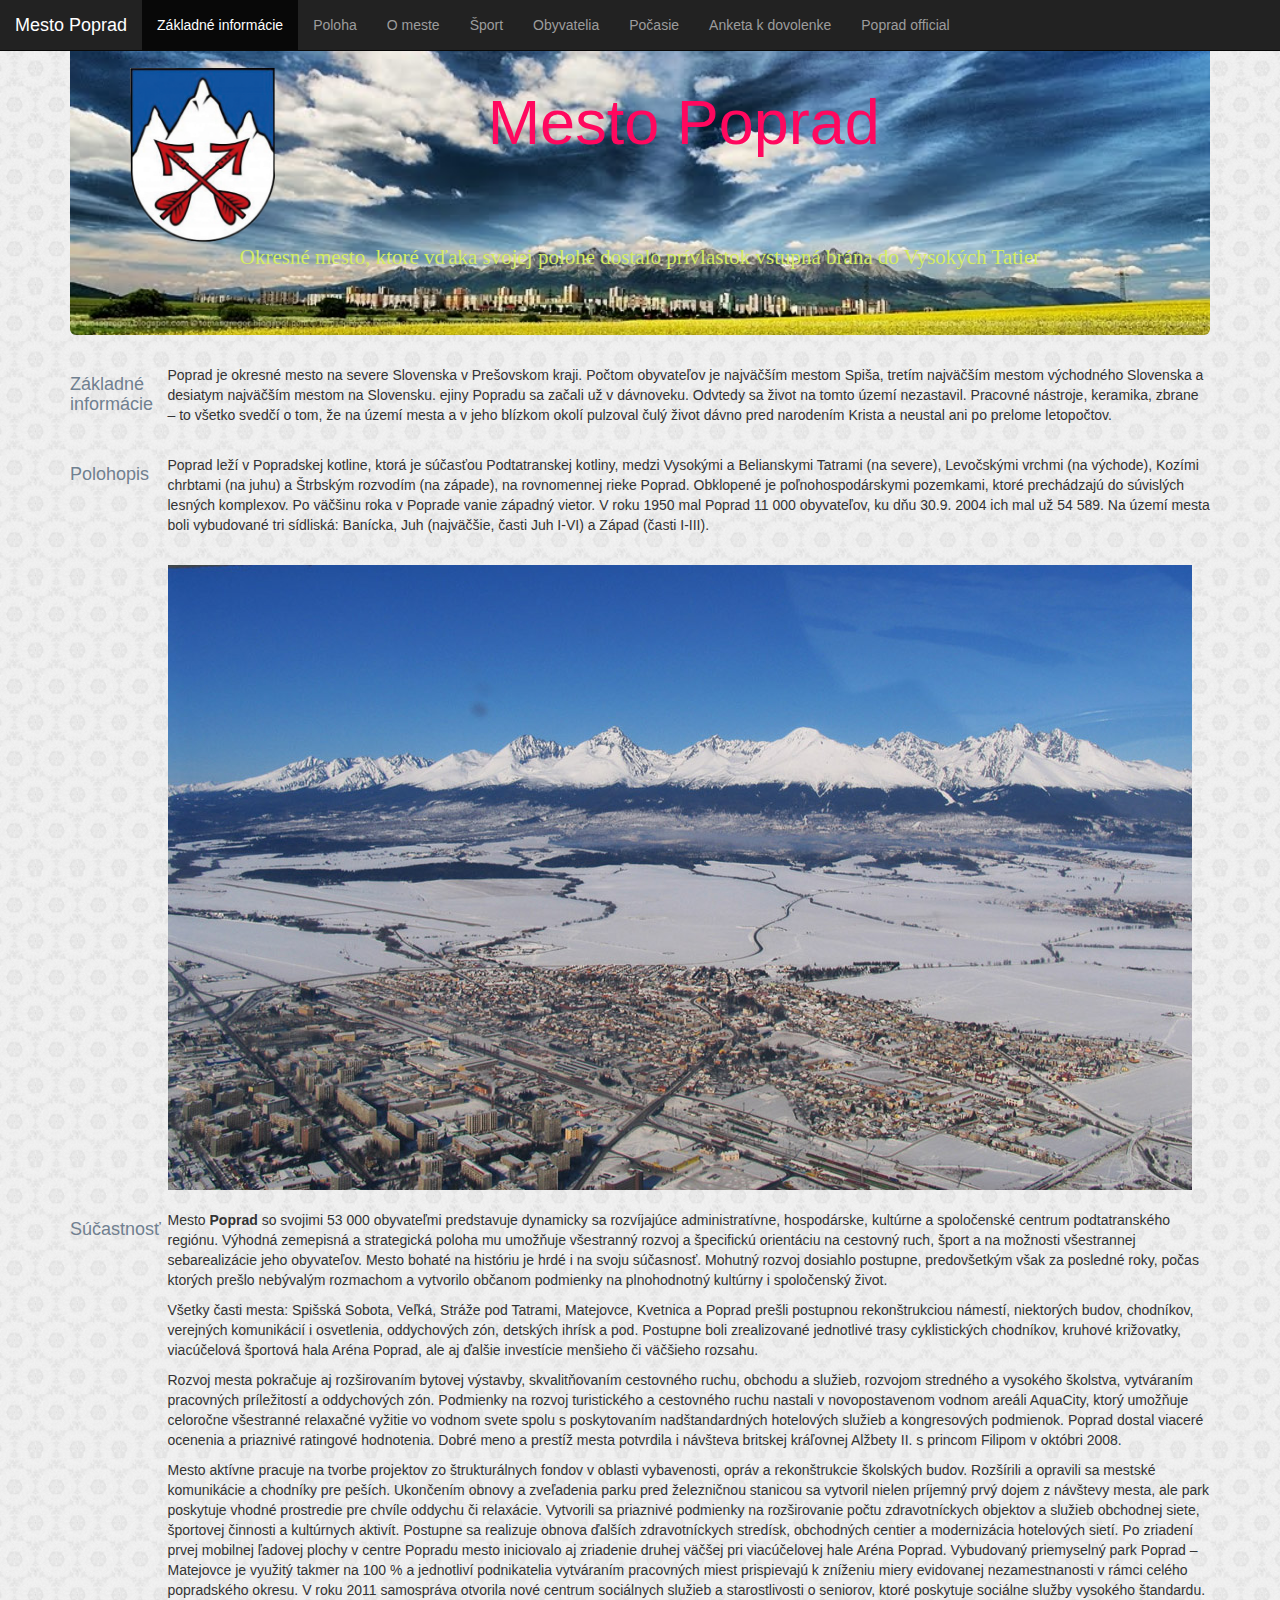
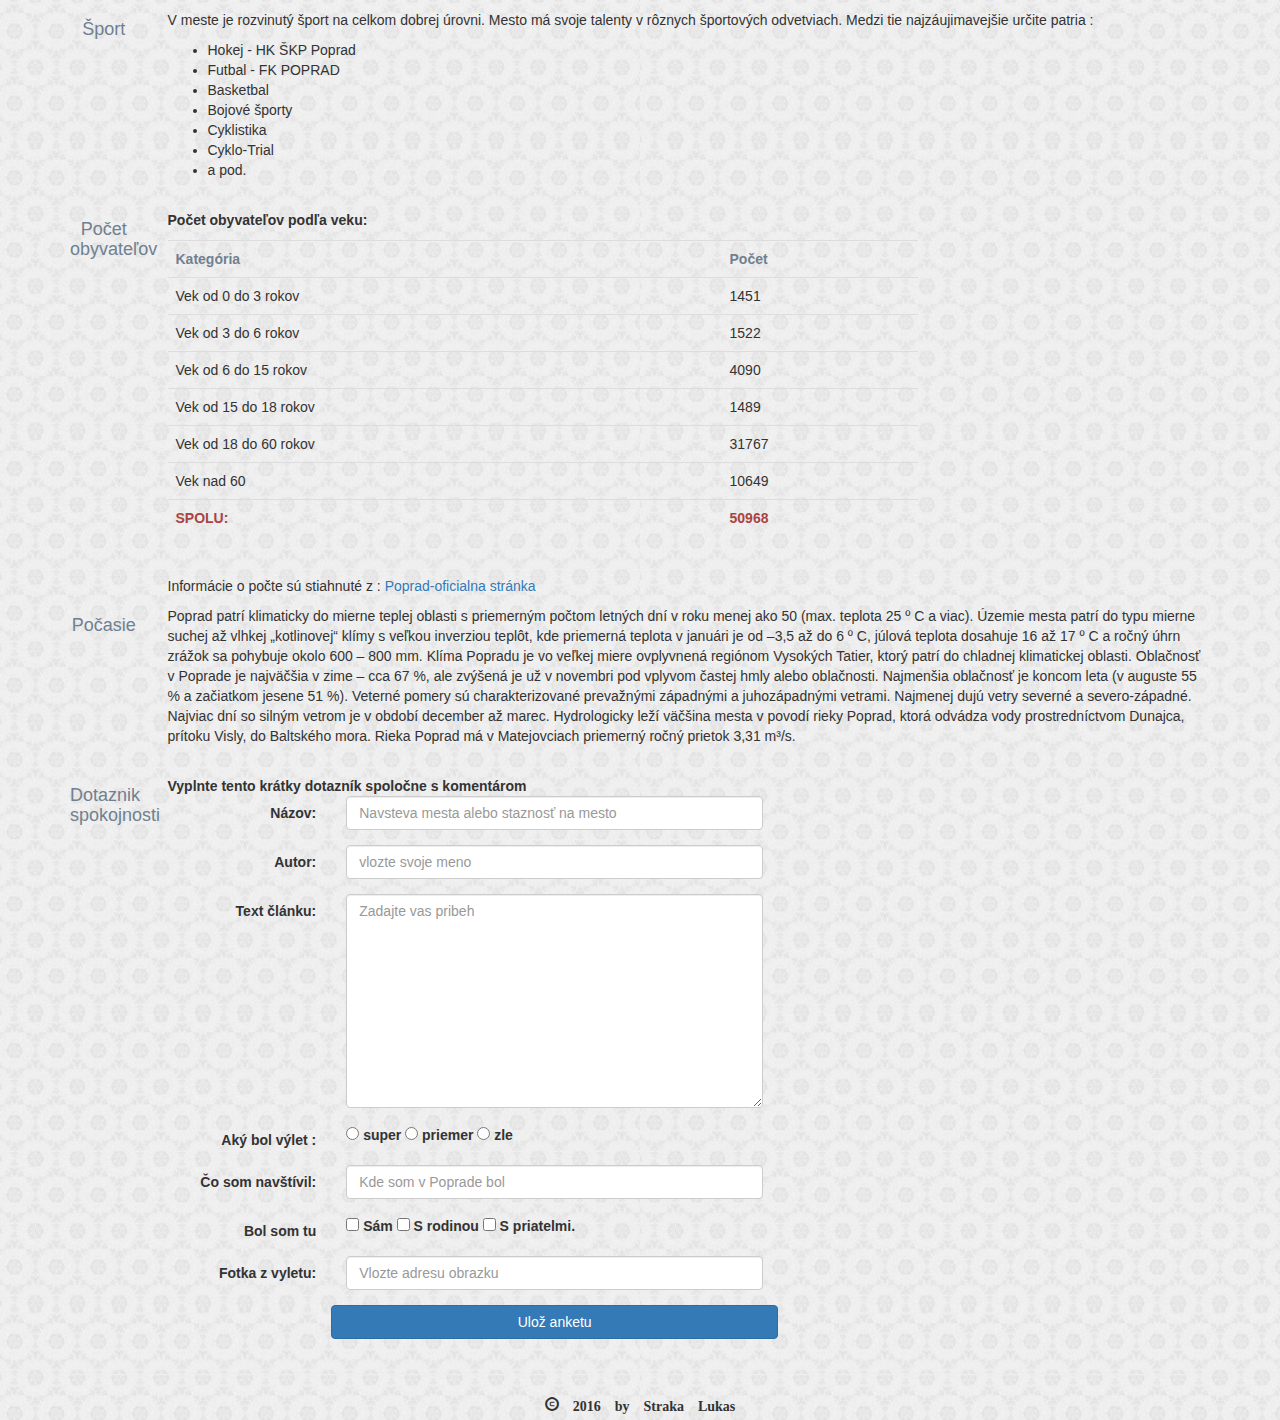
<file: ZaverecnyTestHTML/index.html>
<!DOCTYPE html>
<html lang="sk">
<head>
    <meta charset="UTF-8">
    <meta http-equiv="X-UA-Compatible" content="IE=edge">
    <meta name="viewport" content="width=device-width, initial-scale=1">
    <title>Mestecko HTML</title>


    <!-- Bootstrap -->
    <link href="css/bootstrap.min.css" rel="stylesheet">
    <!--mustache import-->
    <script>window.Mustache || document.write('<script src="js/mustache.min.js"><\/script>')</script>
    <link rel="stylesheet" media="print " href="css/print.css">
    <link rel="stylesheet" media="screen" href="css/screen.css">

</head>
<body>

<div class="container">
    <nav class="navbar navbar-inverse navbar-fixed-top no-print hidden-xs">
        <div class="container-fluid">
            <div class="navbar-header">
                <a class="navbar-brand" href="#">Mesto Poprad</a>
            </div>
            <ul class="nav navbar-nav">
                <li class="active"><a href="#zinfo">Základné informácie</a></li>
                <li><a href="#poloha">Poloha </a></li>
                <li><a href="#sucastnost">O meste</a></li>
                <li><a href="#sport">Šport</a></li>
                <li><a href="#pocet">Obyvatelia</a></li>
                <li><a href="#pocasie">Počasie</a></li>
                <li><a href="#anketa">Anketa k dovolenke</a></li>
                <li><a href="http://www.poprad.sk" target="_blank">Poprad official</a></li>
            </ul>
        </div>
    </nav>
    <br>
    <!--JUMBOTRON -->
    <div class="jumbotron no-print">
        <div class="row">
            <div class="col-md-2 col-lg-2">
                <img src="img/poprad.png" alt="poprad" class="img-responsive">
            </div>
            <div class="col-md-9 col-lg-9">
                <h1 class="text-center text-primary">Mesto Poprad </h1>
            </div>
        </div>
        <p class="text-center jumbotext" >Okresné mesto, ktoré vďaka svojej polohe dostalo prívlastok vstupná brána do Vysokých
            Tatier</p>
    </div>
    <div class="show-only-print">
        <header class="text-center">
            <img src="img/poprad.png" alt="PP">
            <h1><span>POPRAD </span></h1>
        </header>
    </div>
    <section>

        <div class="row">

            <div class="col-md-1 col-lg-1">
                <header>

                    <h4 class="text-primary text-center" id="zinfo">Základné informácie</h4>

                </header>
            </div>


            <div class="col-md-11 col-lg-11">


                <p>Poprad je okresné mesto na severe Slovenska v Prešovskom kraji.
                    Počtom obyvateľov je najväčším mestom Spiša, tretím najväčším mestom východného Slovenska a desiatym
                    najväčším mestom na Slovensku.
                    ejiny Popradu sa začali už v dávnoveku. Odvtedy sa život na tomto území nezastavil.
                    Pracovné nástroje, keramika, zbrane – to všetko svedčí o tom, že na území mesta a v jeho blízkom
                    okolí pulzoval čulý život dávno pred narodením Krista a neustal ani po prelome letopočtov.</p>

            </div>
        </div>
        <br>

    </section>


    <section>
        <div class="row">
            <div class="col-md-1">
                <header>

                    <h4 class="text-primary text-center" id="poloha">Polohopis</h4>

                </header>
            </div>


            <div class="col-md-11">

                <p>Poprad leží v Popradskej kotline, ktorá je súčasťou Podtatranskej kotliny, medzi Vysokými a
                    Belianskymi Tatrami (na severe), Levočskými vrchmi (na východe), Kozími chrbtami (na juhu) a
                    Štrbským rozvodím (na západe), na rovnomennej rieke Poprad. Obklopené je poľnohospodárskymi
                    pozemkami, ktoré prechádzajú do súvislých lesných komplexov. Po väčšinu roka v Poprade vanie západný
                    vietor. V roku 1950 mal Poprad 11 000 obyvateľov, ku dňu 30.9. 2004 ich mal už 54 589. Na území
                    mesta boli vybudované tri sídliská: Banícka, Juh (najväčšie, časti Juh I-VI) a Západ (časti
                    I-III).
                </p>
                <br>
                <img src="img/pp.jpg" alt="polohamesta" class="img-responsive">
                <br>
            </div>
        </div>
    </section>

    <section>
        <div class="row">
            <div class="col-md-1">
                <header>

                    <h4 class="text-primary text-center" id="sucastnost">Súčastnosť</h4>

                </header>
            </div>


            <div class="col-md-11">

                <p>Mesto <strong>Poprad</strong> so svojimi 53 000 obyvateľmi predstavuje dynamicky sa rozvíjajúce
                    administratívne,
                    hospodárske, kultúrne a spoločenské centrum podtatranského regiónu. Výhodná zemepisná a
                    strategická poloha mu umožňuje všestranný rozvoj a špecifickú orientáciu na cestovný ruch,
                    šport a na možnosti všestrannej sebarealizácie jeho obyvateľov. Mesto bohaté na históriu je hrdé
                    i na svoju súčasnosť. Mohutný rozvoj dosiahlo postupne, predovšetkým však za posledné roky, počas
                    ktorých prešlo nebývalým rozmachom a vytvorilo občanom podmienky na plnohodnotný kultúrny i
                    spoločenský život.
                </p>

                <p>
                    Všetky časti mesta: Spišská Sobota, Veľká, Stráže pod Tatrami, Matejovce, Kvetnica a Poprad prešli
                    postupnou rekonštrukciou námestí, niektorých budov, chodníkov, verejných komunikácií i osvetlenia,
                    oddychových zón, detských ihrísk a pod. Postupne boli zrealizované jednotlivé trasy cyklistických
                    chodníkov, kruhové križovatky, viacúčelová športová hala Aréna Poprad, ale aj ďalšie investície
                    menšieho či väčšieho rozsahu.
                </p>
                <p>
                    Rozvoj mesta pokračuje aj rozširovaním bytovej výstavby, skvalitňovaním cestovného ruchu, obchodu a
                    služieb, rozvojom stredného a vysokého školstva, vytváraním pracovných príležitostí a oddychových
                    zón. Podmienky na rozvoj turistického a cestovného ruchu nastali v novopostavenom vodnom areáli
                    AquaCity, ktorý umožňuje celoročne všestranné relaxačné vyžitie vo vodnom svete spolu s poskytovaním
                    nadštandardných hotelových služieb a kongresových podmienok.
                    Poprad dostal viaceré ocenenia a priaznivé ratingové hodnotenia. Dobré meno a prestíž mesta
                    potvrdila i návšteva britskej kráľovnej Alžbety II. s princom Filipom v októbri 2008.
                </p>
                <p>
                    Mesto aktívne pracuje na tvorbe projektov zo štrukturálnych fondov v oblasti vybavenosti, opráv a
                    rekonštrukcie školských budov. Rozšírili a opravili sa mestské komunikácie a chodníky pre peších.
                    Ukončením obnovy a zveľadenia parku pred železničnou stanicou sa vytvoril nielen príjemný prvý dojem
                    z návštevy mesta, ale park poskytuje vhodné prostredie pre chvíle oddychu či relaxácie. Vytvorili sa
                    priaznivé podmienky na rozširovanie počtu zdravotníckych objektov a služieb obchodnej siete,
                    športovej činnosti a kultúrnych aktivít. Postupne sa realizuje obnova ďalších zdravotníckych
                    stredísk, obchodných centier a modernizácia hotelových sietí. Po zriadení prvej mobilnej ľadovej
                    plochy v centre Popradu mesto iniciovalo aj zriadenie druhej väčšej pri viacúčelovej hale Aréna
                    Poprad. Vybudovaný priemyselný park Poprad – Matejovce je využitý takmer na 100 % a jednotliví
                    podnikatelia vytváraním pracovných miest prispievajú k zníženiu miery evidovanej nezamestnanosti v
                    rámci celého popradského okresu. V roku 2011 samospráva otvorila nové centrum sociálnych služieb a
                    starostlivosti o seniorov, ktoré poskytuje sociálne služby vysokého štandardu.
                </p>
            </div>
            <br>
        </div>
    </section>

    <section>
        <div class="row">
            <div class="col-md-1">
                <header>

                    <h4 class="text-primary text-center" id="sport">Šport</h4>

                </header>
            </div>


            <div class="col-md-11">
                <p>
                    V meste je rozvinutý šport na celkom dobrej úrovni. Mesto má svoje talenty v rôznych športových
                    odvetviach. Medzi tie najzáujimavejšie určite patria :
                </p>

                <ul>

                        <li>Hokej - HK ŠKP Poprad</li>
                        <li>Futbal - FK POPRAD</li>
                        <li>Basketbal</li>
                        <li>Bojové športy</li>
                        <li>Cyklistika</li>
                        <li>Cyklo-Trial</li>
                        <li>a pod.</li>

                </ul>
                <br>

            </div>
        </div>
    </section>
    <section>
        <div class="row">
            <div class="col-md-1">
                <header>
                    <h4 class="text-primary text-center" id="pocet">Počet obyvateľov </h4>
                </header>
            </div>
            <div class="col-md-8 center-block">
                <p>
                    <strong>Počet obyvateľov podľa veku: </strong>
                </p>
                <div class="table-responsive">
                    <table class="table">
                        <tbody>
                        <tr class="text-primary">
                            <th>Kategória</th>
                            <th>Počet</th>
                        </tr>

                        <tr>
                            <td>Vek od 0 do 3 rokov</td>
                            <td>1451</td>

                        </tr>
                        <tr>
                            <td>Vek od 3 do 6 rokov</td>
                            <td>1522</td>

                        </tr>
                        <tr>
                            <td>Vek od 6 do 15 rokov</td>
                            <td>4090</td>

                        </tr>
                        <tr>
                            <td>Vek od 15 do 18 rokov</td>
                            <td>1489</td>

                        </tr>
                        <tr>
                            <td>Vek od 18 do 60 rokov</td>
                            <td>31767</td>

                        </tr>
                        <tr>
                            <td>Vek nad 60</td>
                            <td>10649</td>
                        </tr>
                        <tr class="text-danger">
                            <td><strong>SPOLU:</strong></td>
                            <td><strong>50968</strong></td>
                        </tr>
                        </tbody>
                    </table>
                </div>
                <br>
                <p>Informácie o počte sú stiahnuté z : <a href="https://www.poprad.sk/demografia.phtml?id5=19971">
                    Poprad-oficialna stránka</a></p>
            </div>
        </div>
    </section>

    <section>
        <div class="row">
            <div class="col-md-1">
                <header>

                    <h4 class="text-primary text-center" id="pocasie">Počasie</h4>

                </header>
            </div>


            <div class="col-md-11">
                <p>
                    Poprad patrí klimaticky do mierne teplej oblasti s priemerným počtom letných dní v roku menej ako 50
                    (max. teplota 25 º C a viac). Územie mesta patrí do typu mierne suchej až vlhkej „kotlinovej“ klímy
                    s veľkou inverziou teplôt, kde priemerná teplota v januári je od –3,5 až do 6 º C, júlová teplota
                    dosahuje 16 až 17 º C a ročný úhrn zrážok sa pohybuje okolo 600 – 800 mm. Klíma Popradu je vo veľkej
                    miere ovplyvnená regiónom Vysokých Tatier, ktorý patrí do chladnej klimatickej oblasti. Oblačnosť v
                    Poprade je najväčšia v zime – cca 67 %, ale zvýšená je už v novembri pod vplyvom častej hmly alebo
                    oblačnosti. Najmenšia oblačnosť je koncom leta (v auguste 55 % a začiatkom jesene 51 %). Veterné
                    pomery sú charakterizované prevažnými západnými a juhozápadnými vetrami. Najmenej dujú vetry severné
                    a severo-západné. Najviac dní so silným vetrom je v období december až marec.
                    Hydrologicky leží väčšina mesta v povodí rieky Poprad, ktorá odvádza vody prostredníctvom Dunajca,
                    prítoku Visly, do Baltského mora. Rieka Poprad má v Matejovciach priemerný ročný prietok 3,31 m³/s.
                </p>
                <div id="dnesnepocasie" class="table-responsive">

                </div>


                <br>
                <div id="predpoved" class="table-responsive"></div>


            </div>
        </div>
    </section>

    <section class="no-print">
        <div class="row">
            <div class="col-md-1">
                <header>
                    <h4 class="text-primary text-center" id="anketa">Dotaznik spokojnosti</h4>
                </header>
            </div>
            <div class="col-md-11">
                <strong> Vyplnte tento krátky dotazník spoločne s komentárom </strong>
                <br>
                <form id="frmArt" method="post" action="badProcessing.html"
                      class="text-center form-horizontal center-block">

                    <div class="form-group ">
                        <label for="title" class="control-label col-md-2">Názov: </label>

                        <div class="col-md-5">
                            <input type="text" name="title" id="title" maxlength="100" class="form-control"
                                   pattern="\S[\S\s]*" required
                                   title="Názov článku."
                                   placeholder="Navsteva mesta alebo staznosť na mesto"/>
                        </div>
                    </div>

                    <div class="form-group ">
                        <label for="author" class="control-label col-md-2">Autor:</label>

                        <div class="col-md-5">
                            <input type="text" name="author" id="author" placeholder="vlozte svoje meno"
                                   class="form-control">
                        </div>
                    </div>

                    <div class="form-group ">
                        <label for="content" class="control-label col-md-2">Text článku:</label>
                        <div class="col-md-5">
                    <textarea name="content" id="content" spellcheck="true" lang="sk" rows="10" required
                              title="Obsah článku. Povinná položka.  Môže byť obyčajný text alebo html."
                              placeholder="Zadajte vas pribeh" class="form-control"></textarea>

                        </div>
                    </div>
                    <div class="form-group ">
                        <label for="zazitok" class="control-label col-md-2">Aký bol výlet :</label>
                        <div class="col-md-5 text-left">
                            <input type="radio" id="zazitok" name="zazitok" value="1"/>
                            <label for="zazitok">super </label>
                            <input type="radio" id="zazitok2" name="zazitok" value="2"/>
                            <label for="zazitok2"> priemer </label>
                            <input type="radio" id="zazitok3" name="zazitok" value="3"/>
                            <label for="zazitok3"> zle </label>
                        </div>
                    </div>
                    <div class="form-group">
                        <label class="control-label col-md-2" for="atraction">Čo som navštívil:</label>
                        <div class="col-md-5">
                            <input type="text" name="atraction" id="atraction"
                                   maxlength="50"
                                   spellcheck="true" lang="sk"
                                   list="atrakcie" class="form-control" placeholder="Kde som v Poprade bol"/>

                            <datalist id="atrakcie">
                                <option>v AquaCity</option>
                                <option>na hokeji</option>
                                <option>na futbal</option>
                                <option>vo Vysokych Tatrach</option>
                                <option>v Ganovciach</option>
                                <option>v Spišská Sobota</option>
                            </datalist>
                        </div>
                    </div>

                    <div class="form-group">
                        <label for="visit" class="control-label col-md-2">Bol som tu</label>
                        <div class="col-md-5 text-left">
                            <input type="checkbox" id="visit" name="sam"/>
                            <label for="visit">Sám</label>
                            <input type="checkbox" id="family" name="rodina"/>
                            <label for="family">S rodinou</label>
                            <input type="checkbox" id="friends" name="priatelia"/>
                            <label for="friends">S priatelmi.</label>
                        </div>
                    </div>
                    <div class="form-group">
                        <label for="imageLink" class="control-label col-md-2">Fotka z vyletu: </label>
                        <div class="col-md-5">
                            <input type="text" name="imageLink" id="imageLink" placeholder="Vlozte adresu obrazku"
                                   class="form-control">
                        </div>
                    </div>
                    <div class="form-group">
                        <div class="col-md-2">

                        </div>
                        <button type="submit" class="btn btn-primary col-md-5 ">
                            Ulož anketu
                        </button>
                    </div>

                </form>
            </div>
        </div>
    </section>

    <footer class="text-center">
        <hr>
        <p class="glyphicon glyphicon-copyright-mark"><strong> 2016 by Straka Lukas </strong></p></footer>
</div>


<!-- Vlozenie jQuery -->
<script src="https://ajax.googleapis.com/ajax/libs/jquery/1.11.3/jquery.min.js"></script>
<script>window.jQuery || document.write('<script src="js/jquery.min.js"><\/script>')</script>
<!--Bootstrap import-->
<script src="js/bootstrap.min.js"></script>
<script src="js/pocasie.js"></script>
<script src="js/anketa.js"></script>
</body>
</html>
</file>
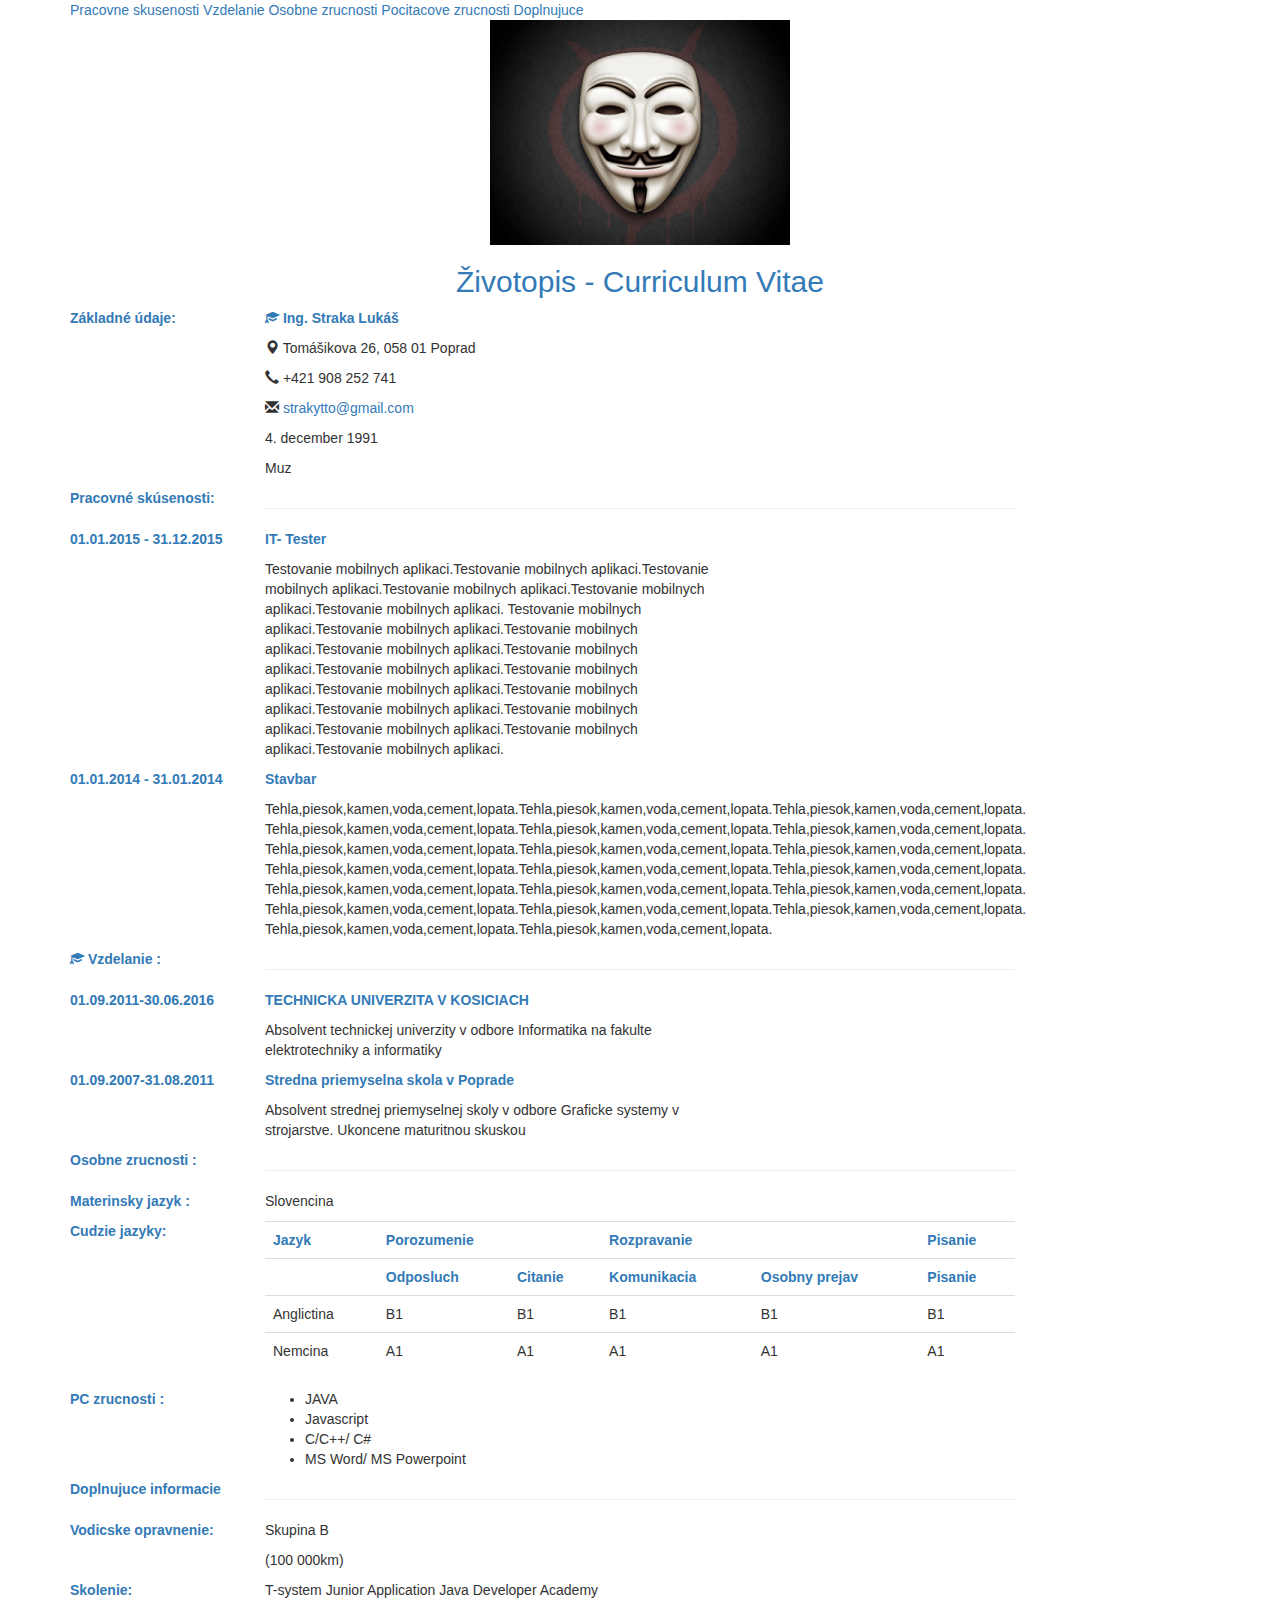
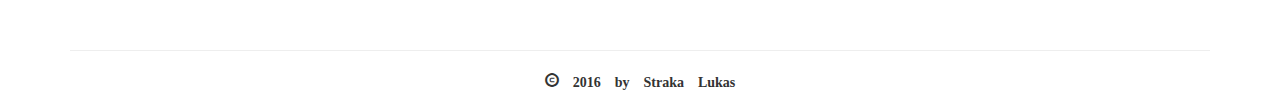
<file: EuropassHTML/europasBootstrap.html>
<!DOCTYPE html>
<html lang="en">
<head>
    <meta charset="UTF-8">
    <meta http-equiv="X-UA-Compatible" content="IE=edge">
    <meta name="viewport" content="width=device-width, initial-scale=1">

    <title>Europass CV Fragment</title>

    <!-- Bootstrap -->
    <link href="src/css/bootstrap.min.css" rel="stylesheet">

    <!-- HTML5 shim and Respond.js for IE8 support of HTML5 elements and media queries -->
    <!-- WARNING: Respond.js doesn't work if you view the page via file:// -->
    <!--[if lt IE 9]>
    <script src="https://oss.maxcdn.com/html5shiv/3.7.2/html5shiv.min.js"></script>
    <script src="https://oss.maxcdn.com/respond/1.4.2/respond.min.js"></script>
    <![endif]-->
</head>
<body>
<div class="container">

    <nav>
        <a href="#ps">Pracovne skusenosti</a>
        <a href="#vzdelanie">Vzdelanie</a>
        <a href="#oz">Osobne zrucnosti</a>
        <a href="#pc">Pocitacove zrucnosti</a>
        <a href="#doplnujuce">Doplnujuce</a>
    </nav>
 <!--JUMBOTRON EXAMPLE-->
    <!--<div class="jumbotron">-->
        <!--<div class="row">-->
            <!--<div class="col-md-3">-->
                <!--<img src="src/img/profile.png" alt="profilovka">-->
            <!--</div>-->
            <!--<div class="col-md-9">-->
                <!--<h1 class="text-center text-primary">Curriculum Vitae </h1>-->
            <!--</div>-->
        <!--</div>-->
        <!--<p class="text-center">Curriculum Vitae webpage!</p>-->
    <!--</div>-->
    <header class="text-center">
        <img src="src/img/profile.png" alt="profilovka">
        <h2 class="text-primary">Životopis - Curriculum Vitae</h2>
    </header>
    <section>

        <div class="row">

            <div class="col-md-2">
                <header>

                    <strong class="text-primary">Základné údaje:</strong>

                </header>
            </div>


            <div class="col-md-8">

                <p><strong class="text-primary"><span class="glyphicon glyphicon-education "></span> Ing. Straka Lukáš</strong></p>
                <p><span class="glyphicon glyphicon-map-marker"></span> Tomášikova 26, 058 01 Poprad</p>
                <p><span class=" glyphicon glyphicon-earphone"></span> +421 908 252 741</p>
                <p><span class="glyphicon glyphicon-envelope"></span><a href="mailto:strakytto@gmail.com" id="email">
                    strakytto@gmail.com</a></p>
                <p>4. december 1991</p>
                <p>Muz</p>
            </div>
        </div>

    </section>
    <section>
        <header>
            <div class="row">
                <div class="col-md-2">
                    <strong id="ps" class="text-primary">Pracovné skúsenosti: </strong>
                </div>
                <div class="col-md-8">
                    <hr>
                </div>
            </div>
        </header>
    </section>
    <section>
        <div class="row">
            <div class="col-md-2">
                <header>
                    <strong class="text-primary"> 01.01.2015 - 31.12.2015</strong>
                </header>
            </div>
            <div class="col-md-5">

                <p><strong class="text-primary">IT- Tester</strong></p>
                <p>Testovanie mobilnych aplikaci.Testovanie mobilnych aplikaci.Testovanie mobilnych
                    aplikaci.Testovanie mobilnych aplikaci.Testovanie mobilnych aplikaci.Testovanie mobilnych aplikaci.
                    Testovanie mobilnych aplikaci.Testovanie mobilnych aplikaci.Testovanie mobilnych aplikaci.Testovanie
                    mobilnych aplikaci.Testovanie mobilnych aplikaci.Testovanie mobilnych
                    aplikaci.Testovanie mobilnych aplikaci.Testovanie mobilnych aplikaci.Testovanie mobilnych
                    aplikaci.Testovanie mobilnych aplikaci.Testovanie mobilnych
                    aplikaci.Testovanie mobilnych aplikaci.Testovanie mobilnych aplikaci.Testovanie mobilnych
                    aplikaci.</p>
            </div>
        </div>
    </section>
    <section>
        <div class="row">
            <div class="col-md-2">

                <header>
                    <strong class="text-primary"> 01.01.2014 - 31.01.2014 </strong>
                </header>
            </div>
            <div class="col-md-5">
                <p><strong class="text-primary">Stavbar</strong></p>
                <p>
                    Tehla,piesok,kamen,voda,cement,lopata.Tehla,piesok,kamen,voda,cement,lopata.Tehla,piesok,kamen,voda,cement,lopata.
                    Tehla,piesok,kamen,voda,cement,lopata.Tehla,piesok,kamen,voda,cement,lopata.Tehla,piesok,kamen,voda,cement,lopata.
                    Tehla,piesok,kamen,voda,cement,lopata.Tehla,piesok,kamen,voda,cement,lopata.Tehla,piesok,kamen,voda,cement,lopata.
                    Tehla,piesok,kamen,voda,cement,lopata.Tehla,piesok,kamen,voda,cement,lopata.Tehla,piesok,kamen,voda,cement,lopata.
                    Tehla,piesok,kamen,voda,cement,lopata.Tehla,piesok,kamen,voda,cement,lopata.Tehla,piesok,kamen,voda,cement,lopata.
                    Tehla,piesok,kamen,voda,cement,lopata.Tehla,piesok,kamen,voda,cement,lopata.Tehla,piesok,kamen,voda,cement,lopata.
                    Tehla,piesok,kamen,voda,cement,lopata.Tehla,piesok,kamen,voda,cement,lopata.</p>
            </div>
        </div>
    </section>

    <section>

        <header>
            <div class="row">
                <div class="col-md-2">
                    <strong id="vzdelanie" class="text-primary"><span class="glyphicon glyphicon-education "></span> Vzdelanie :</strong>
                </div>
                <div class="col-md-8">
                    <hr>
                </div>
            </div>
        </header>

    </section>
    <section>
        <div class="row">
            <div class="col-md-2">
                <header>
                    <strong class="text-primary">01.09.2011-30.06.2016</strong>
                </header>
            </div>
            <div class="col-md-5">
                <p><strong class="text-primary">TECHNICKA UNIVERZITA V KOSICIACH</strong></p>
                <p>Absolvent technickej univerzity v odbore Informatika na fakulte elektrotechniky a
                    informatiky</p>
            </div>
        </div>
    </section>
    <section>
        <div class="row">
            <div class="col-md-2">
                <header>
                    <strong class="text-primary">01.09.2007-31.08.2011</strong>
                </header>
            </div>
            <div class="col-md-5">
                <p><strong class="text-primary">Stredna priemyselna skola v Poprade</strong></p>
                <p>Absolvent strednej priemyselnej skoly v odbore Graficke systemy v strojarstve. Ukoncene
                    maturitnou skuskou</p>
            </div>
        </div>
    </section>
    <section>
        <header>
            <div class="row">
                <div class="col-md-2">
                    <strong id="oz" class="text-primary">Osobne zrucnosti :</strong>
                </div>
                <div class="col-md-8">
                    <hr>
                </div>
            </div>
        </header>

    </section>
    <section>
        <div class="row">
            <div class="col-md-2">
                <header>
                    <strong class="text-primary">Materinsky jazyk : </strong>
                </header>
            </div>

            <div class="col-md-5">
                <p>Slovencina</p>
            </div>
        </div>
    </section>
    <section>
        <div class="row">
            <div class="col-md-2">
                <header>
                    <strong class="text-primary">Cudzie jazyky: </strong>
                </header>
            </div>
            <div class="col-md-8">
                <div class="table-responsive">
                    <table class="table">
                        <tbody>
                        <tr class="text-primary">
                            <th>Jazyk</th>
                            <th colspan="2">Porozumenie</th>
                            <th colspan="2">Rozpravanie</th>
                            <th>Pisanie</th>
                        </tr>
                        <tr class="text-primary">
                            <th>&nbsp;</th>
                            <th>Odposluch</th>
                            <th>Citanie</th>
                            <th>Komunikacia</th>
                            <th>Osobny prejav</th>
                            <th>Pisanie</th>
                        </tr>
                        <tr>
                            <td>Anglictina</td>
                            <td>B1</td>
                            <td>B1</td>
                            <td>B1</td>
                            <td>B1</td>
                            <td>B1</td>
                        </tr>
                        <tr>
                            <td>Nemcina</td>
                            <td>A1</td>
                            <td>A1</td>
                            <td>A1</td>
                            <td>A1</td>
                            <td>A1</td>
                        </tr>
                        </tbody>
                    </table>
                </div>
            </div>
        </div>
    </section>
    <section>
        <div class="row">
            <div class="col-md-2">
                <header>
                    <strong id="pc" class="text-primary"><span>PC zrucnosti :</span></strong>
                </header>
            </div>
            <div class="col-md-5">

                <ul>
                    <li>JAVA</li>
                    <li>Javascript</li>
                    <li>C/C++/ C#</li>
                    <li>MS Word/ MS Powerpoint</li>

                </ul>
            </div>
        </div>
    </section>
    <section>

        <header>
            <div class="row">
                <div class="col-md-2">
                    <strong id="doplnujuce" class="text-primary">Doplnujuce informacie</strong>
                </div>
                <div class="col-md-8">
                    <hr>
                </div>
            </div>
        </header>
    </section>
    <section>
        <div class="row">
            <div class="col-md-2">
                <header>
                    <strong class="text-primary">Vodicske opravnenie:</strong>
                </header>
            </div>
            <div class="col-md-5">
                <p>Skupina B</p>
                <p>(100 000km)</p>
            </div>
        </div>
    </section>
    <section>
        <div class="row">
            <div class="col-md-2">
                <header>
                    <strong class="text-primary">Skolenie:</strong>
                </header>
            </div>
            <div class="col-md-5">
                <p>T-system Junior Application Java Developer Academy</p>
                <br>

            </div>
        </div>
    </section>

    <footer class="text-center">
        <hr>
        <p class="glyphicon glyphicon-copyright-mark"><strong> 2016 by Straka Lukas </strong></p></footer>
</div>


<!-- Bootstrap core JavaScript
================================================== -->
<!-- Placed at the end of the document so the pages load faster -->
<script src="https://ajax.googleapis.com/ajax/libs/jquery/1.11.3/jquery.min.js"></script>
<script>window.jQuery || document.write('<script src="src/js/jquery.min.js"><\/script>')</script>
<script src="src/js/bootstrap.min.js"></script>


</body>
</html>
</file>
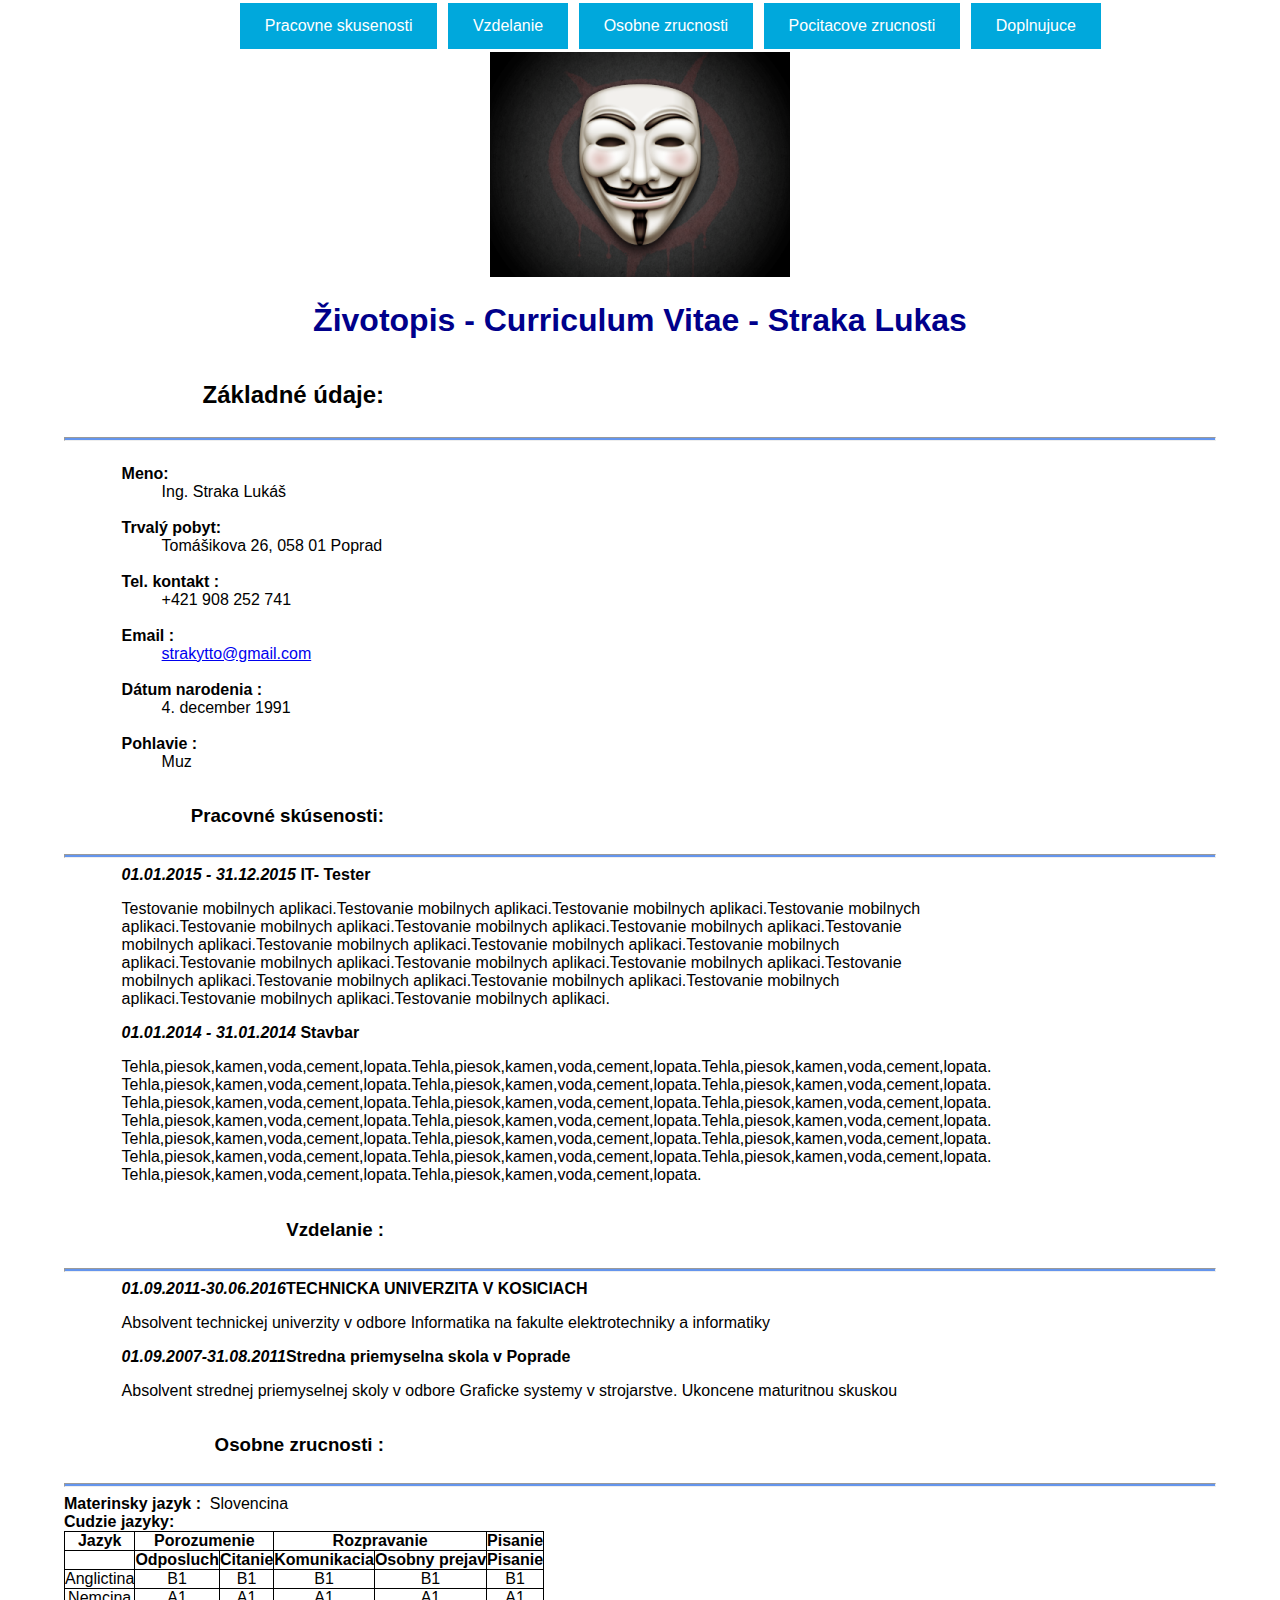
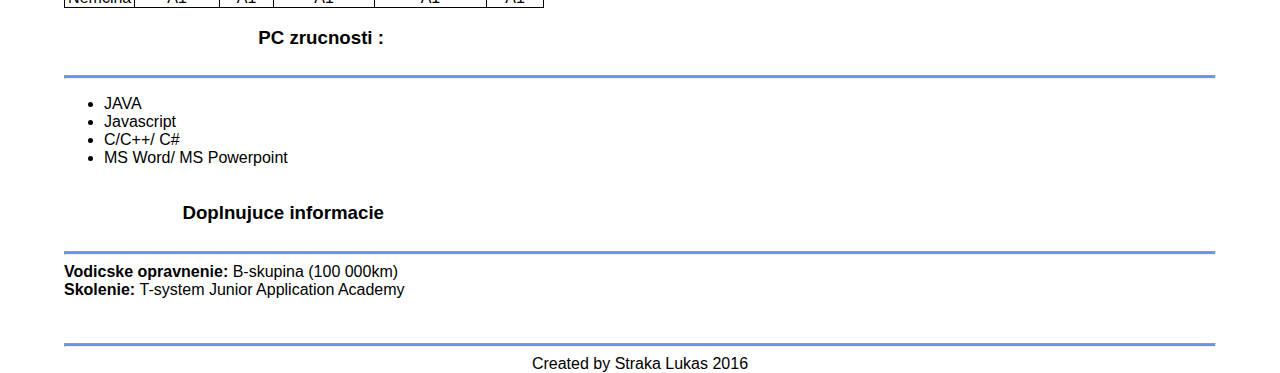
<file: EuropassHTML/zivotopis.html>
<!DOCTYPE html>
<html lang="sk">
<head>
    <meta charset="UTF-8">
    <link rel="stylesheet" href="src/css/normalize.css" type="text/css">
    <!--<link rel="stylesheet" href="src/css/style.css" type="text/css">-->
    <link rel="stylesheet" href="src/css/europas.css" type="text/css">
    <title>Životopis - Curriculum Vitae</title>
</head>
<body>

<nav>
    <a href="#ps">Pracovne skusenosti</a>
    <a href="#vzdelanie">Vzdelanie</a>
    <a href="#oz">Osobne zrucnosti</a>
    <a href="#pc">Pocitacove zrucnosti</a>
    <a href="#doplnujuce">Doplnujuce</a>
</nav>
<header id="head">
    <img src="src/img/profile.png" alt="profilovka">
    <h1><span>Životopis - Curriculum Vitae - Straka Lukas</span></h1>
</header>
<section>
    <header>
        <h2><span>Základné údaje: </span></h2>
    </header>
    <hr>

    <div class="content">
        <dl>
            <dt><strong>Meno: </strong></dt>
            <dd>Ing. Straka Lukáš</dd>
            <br>
            <dt><strong>Trvalý pobyt:</strong></dt>
            <dd>Tomášikova 26, 058 01 Poprad</dd>
            <br>
            <dt><strong>Tel. kontakt :</strong></dt>
            <dd>+421 908 252 741</dd>
            <br>
            <dt><strong>Email :</strong></dt>
            <dd><a href="mailto:strakytto@gmail.com" id="email">strakytto@gmail.com</a></dd>
            <br>
            <dt><STRONG>Dátum narodenia : </STRONG></dt>
            <dd>4. december 1991</dd>
            <br>
            <dt><strong>Pohlavie :</strong></dt>
            <dd>Muz</dd>
        </dl>
    </div>
</section>
<section>
    <header>
        <h3 id="ps">Pracovné skúsenosti: </h3>

    </header>
    <hr>
    <div class="content">
        <span><b><em> 01.01.2015 - 31.12.2015</em></b></span> <span id="job"><strong>IT- Tester</strong></span>
        <p id="paragrf">Testovanie mobilnych aplikaci.Testovanie mobilnych aplikaci.Testovanie mobilnych
            aplikaci.Testovanie mobilnych
            aplikaci.Testovanie mobilnych aplikaci.Testovanie mobilnych aplikaci.Testovanie mobilnych
            aplikaci.Testovanie mobilnych aplikaci.Testovanie mobilnych
            aplikaci.Testovanie mobilnych aplikaci.Testovanie mobilnych aplikaci.Testovanie mobilnych
            aplikaci.Testovanie mobilnych aplikaci.Testovanie mobilnych
            aplikaci.Testovanie mobilnych aplikaci.Testovanie mobilnych aplikaci.Testovanie mobilnych
            aplikaci.Testovanie mobilnych aplikaci.Testovanie mobilnych
            aplikaci.Testovanie mobilnych aplikaci.</p>
        <span><b><em> 01.01.2014 - 31.01.2014 </em></b></span> <span id="job"><strong>Stavbar</strong></span>
        <p id="paragrf">
            Tehla,piesok,kamen,voda,cement,lopata.Tehla,piesok,kamen,voda,cement,lopata.Tehla,piesok,kamen,voda,cement,lopata.
            Tehla,piesok,kamen,voda,cement,lopata.Tehla,piesok,kamen,voda,cement,lopata.Tehla,piesok,kamen,voda,cement,lopata.
            Tehla,piesok,kamen,voda,cement,lopata.Tehla,piesok,kamen,voda,cement,lopata.Tehla,piesok,kamen,voda,cement,lopata.
            Tehla,piesok,kamen,voda,cement,lopata.Tehla,piesok,kamen,voda,cement,lopata.Tehla,piesok,kamen,voda,cement,lopata.
            Tehla,piesok,kamen,voda,cement,lopata.Tehla,piesok,kamen,voda,cement,lopata.Tehla,piesok,kamen,voda,cement,lopata.
            Tehla,piesok,kamen,voda,cement,lopata.Tehla,piesok,kamen,voda,cement,lopata.Tehla,piesok,kamen,voda,cement,lopata.
            Tehla,piesok,kamen,voda,cement,lopata.Tehla,piesok,kamen,voda,cement,lopata.</p>
    </div>
</section>

<section>
    <header>
        <h3 id="vzdelanie"><span>Vzdelanie :</span></h3>
    </header>
    <hr>
<div class="content">
    <span><b><em>01.09.2011-30.06.2016</em></b></span><span
    id="job"><strong>TECHNICKA UNIVERZITA V KOSICIACH</strong></span>
    <br>
    <p id="paragrf">Absolvent technickej univerzity v odbore Informatika na fakulte elektrotechniky a informatiky</p>
    <span><b><em>01.09.2007-31.08.2011</em></b></span><span
    id="job"><strong>Stredna priemyselna skola v Poprade</strong></span>
    <br>
    <p id="paragrf">Absolvent strednej priemyselnej skoly v odbore Graficke systemy v strojarstve. Ukoncene maturitnou
        skuskou</p>
</div>
</section>
<section>
    <header>
        <h3 id="oz"><span>Osobne zrucnosti :</span></h3>
    </header>
    <hr>
    <span><strong>Materinsky jazyk : &nbsp;</strong></span><span>Slovencina</span><br>
    <span><strong>Cudzie jazyky: </strong></span>
    <table>
        <tbody>
        <tr>
            <th>Jazyk</th>
            <th colspan="2">Porozumenie</th>
            <th colspan="2">Rozpravanie</th>
            <th>Pisanie</th>
        </tr>
        <tr>
            <th>&nbsp;</th>
            <th>Odposluch</th>
            <th>Citanie</th>
            <th>Komunikacia</th>
            <th>Osobny prejav</th>
            <th>Pisanie</th>
        </tr>
        <tr>
            <td>Anglictina</td>
            <td>B1</td>
            <td>B1</td>
            <td>B1</td>
            <td>B1</td>
            <td>B1</td>
        </tr>
        <tr>
            <td>Nemcina</td>
            <td>A1</td>
            <td>A1</td>
            <td>A1</td>
            <td>A1</td>
            <td>A1</td>
        </tr>
        </tbody>
    </table>
</section>
<section>
    <header>
        <h3 id="pc"><span>PC zrucnosti :</span></h3>
    </header>
    <hr>

    <ul>
        <li>JAVA</li>
        <li>Javascript</li>
        <li>C/C++/ C#</li>
        <li>MS Word/ MS Powerpoint</li>

    </ul>
</section>
<section>
    <header>
        <h3 id="doplnujuce"><span>Doplnujuce informacie</span></h3>
    </header>
    <hr>
    <div id="others">
        <span><strong>Vodicske opravnenie: </strong></span> <span>B-skupina (100 000km)</span><br>
        <span><strong>Skolenie: </strong></span> <span>T-system Junior Application Academy</span><br>
        <br>
        <br>
    </div>
</section>

<hr>
<footer>Created by Straka Lukas 2016</footer>
</body>
</html>
</file>
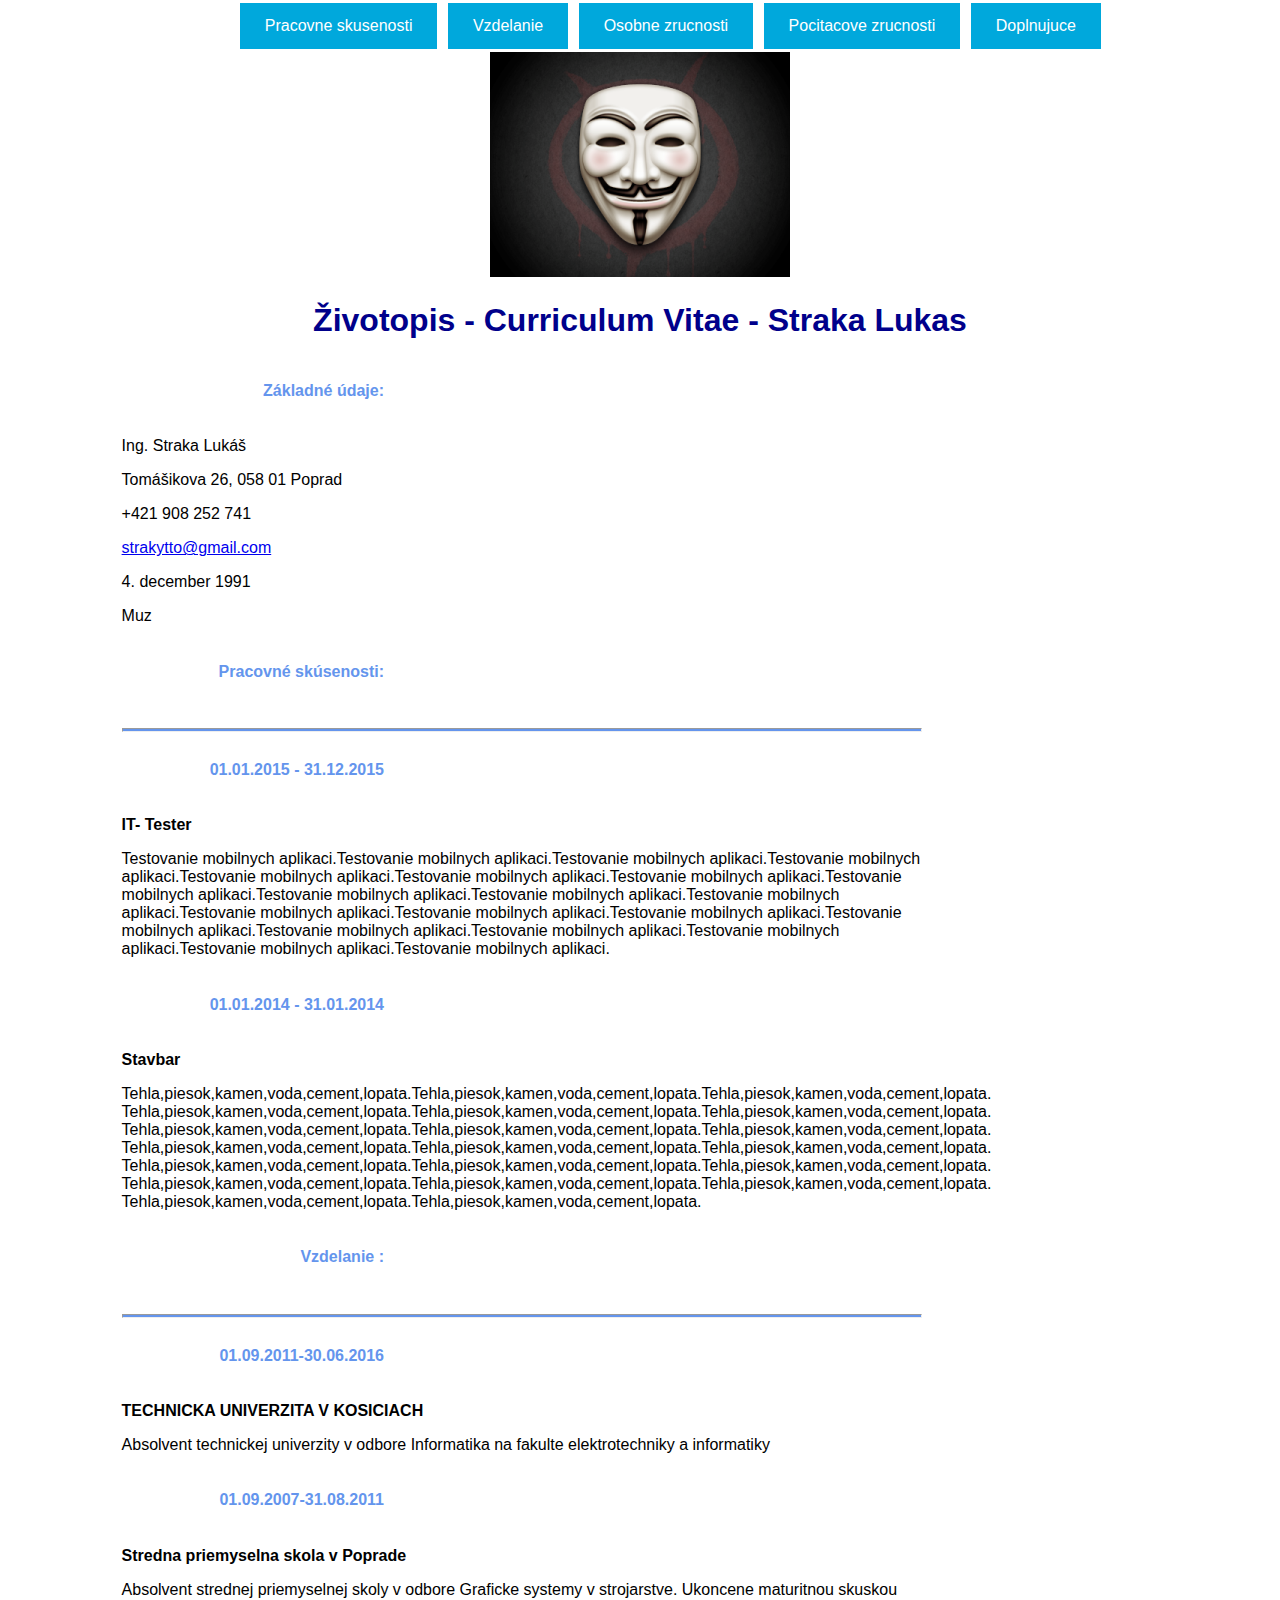
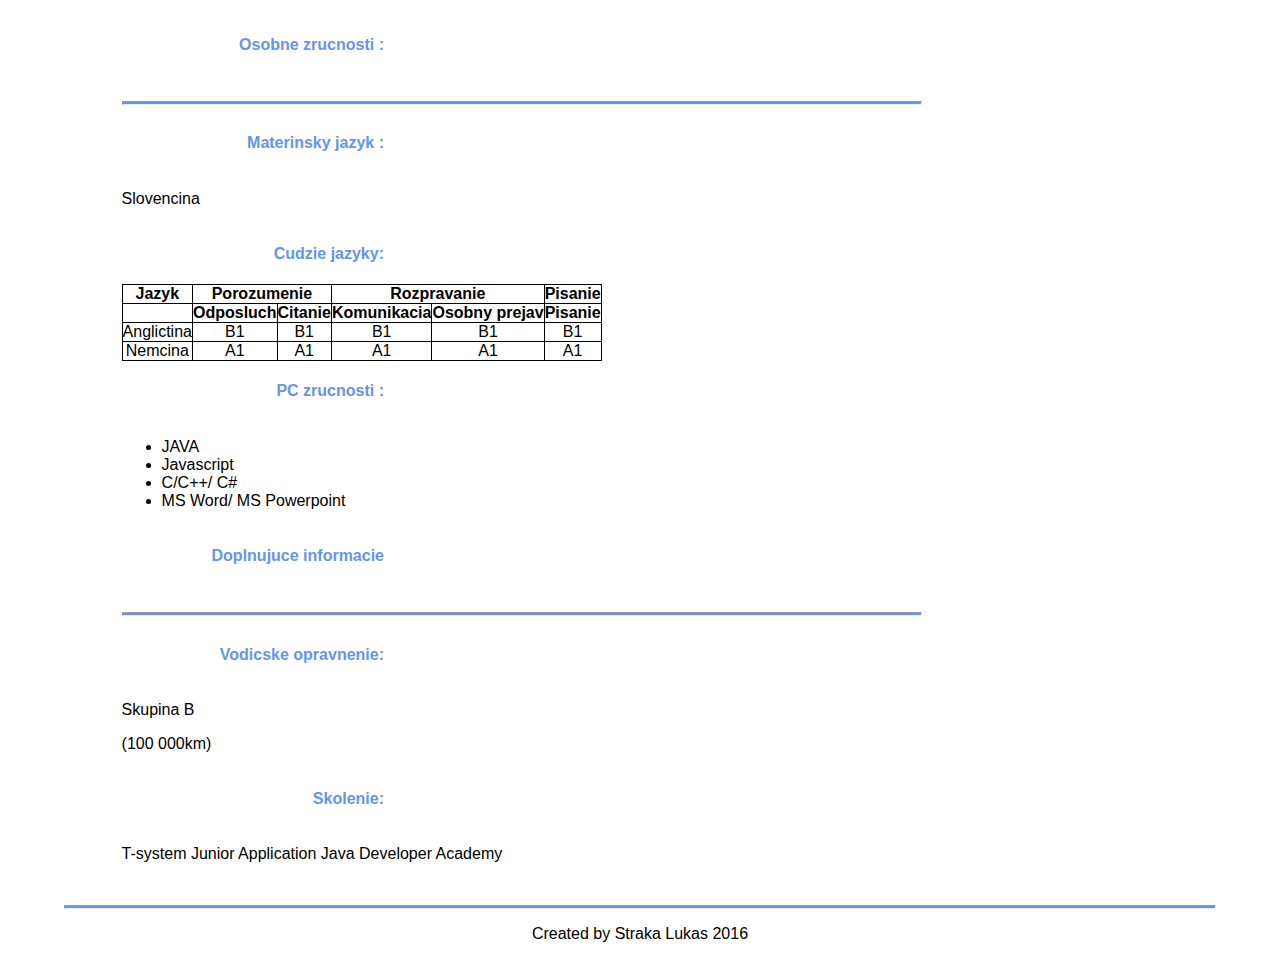
<file: EuropassHTML/zivotopisEuropas.html>
<!DOCTYPE html>
<html lang="sk">
<head>
    <meta charset="UTF-8">
    <link rel="stylesheet" href="src/css/normalize.css" type="text/css">
    <!--<link rel="stylesheet" href="src/css/style.css" type="text/css">-->
    <link rel="stylesheet" media="screen" href="src/css/europas.css" type="text/css">
    <link rel="stylesheet" media="print " href="src/css/europrint.css">
    <title>Životopis - Curriculum Vitae</title>
</head>
<body>

<nav>
    <a href="#ps">Pracovne skusenosti</a>
    <a href="#vzdelanie">Vzdelanie</a>
    <a href="#oz">Osobne zrucnosti</a>
    <a href="#pc">Pocitacove zrucnosti</a>
    <a href="#doplnujuce">Doplnujuce</a>
</nav>
<header id="head">
    <img src="src/img/profile.png" alt="profilovka">
    <h1><span>Životopis - Curriculum Vitae - Straka Lukas</span></h1>
</header>
<section>
    <header>
        <h4><span>Základné údaje: </span></h4>
    </header>


    <div class="content">

        <p>Ing. Straka Lukáš</p>
        <p>Tomášikova 26, 058 01 Poprad</p>
        <p>+421 908 252 741</p>
        <p><a href="mailto:strakytto@gmail.com" id="email">strakytto@gmail.com</a></p>
        <p>4. december 1991</p>
        <p>Muz</p>

    </div>
</section>
<section>
    <header>
        <h4 id="ps">Pracovné skúsenosti: </h4>
    </header>
    <div class="content">
        <br>
        <hr>
    </div>
</section>
<section>
    <header>
        <h4> 01.01.2015 - 31.12.2015</h4>
    </header>
    <div class="content">

        <p ><strong>IT- Tester</strong></p>
        <p >Testovanie mobilnych aplikaci.Testovanie mobilnych aplikaci.Testovanie mobilnych
            aplikaci.Testovanie mobilnych
            aplikaci.Testovanie mobilnych aplikaci.Testovanie mobilnych aplikaci.Testovanie mobilnych
            aplikaci.Testovanie mobilnych aplikaci.Testovanie mobilnych
            aplikaci.Testovanie mobilnych aplikaci.Testovanie mobilnych aplikaci.Testovanie mobilnych
            aplikaci.Testovanie mobilnych aplikaci.Testovanie mobilnych
            aplikaci.Testovanie mobilnych aplikaci.Testovanie mobilnych aplikaci.Testovanie mobilnych
            aplikaci.Testovanie mobilnych aplikaci.Testovanie mobilnych
            aplikaci.Testovanie mobilnych aplikaci.</p>
    </div>
</section>
<section>
    <header>
        <h4> 01.01.2014 - 31.01.2014 </h4>
    </header>

    <div class="content">
        <p ><strong>Stavbar</strong></p>
        <p >
            Tehla,piesok,kamen,voda,cement,lopata.Tehla,piesok,kamen,voda,cement,lopata.Tehla,piesok,kamen,voda,cement,lopata.
            Tehla,piesok,kamen,voda,cement,lopata.Tehla,piesok,kamen,voda,cement,lopata.Tehla,piesok,kamen,voda,cement,lopata.
            Tehla,piesok,kamen,voda,cement,lopata.Tehla,piesok,kamen,voda,cement,lopata.Tehla,piesok,kamen,voda,cement,lopata.
            Tehla,piesok,kamen,voda,cement,lopata.Tehla,piesok,kamen,voda,cement,lopata.Tehla,piesok,kamen,voda,cement,lopata.
            Tehla,piesok,kamen,voda,cement,lopata.Tehla,piesok,kamen,voda,cement,lopata.Tehla,piesok,kamen,voda,cement,lopata.
            Tehla,piesok,kamen,voda,cement,lopata.Tehla,piesok,kamen,voda,cement,lopata.Tehla,piesok,kamen,voda,cement,lopata.
            Tehla,piesok,kamen,voda,cement,lopata.Tehla,piesok,kamen,voda,cement,lopata.</p>
    </div>
</section>

<section>
    <header>
        <h4 id="vzdelanie"><span>Vzdelanie :</span></h4>
    </header>
    <div class="content">
        <br>
        <hr>
    </div>
</section>
<section>
    <header>
        <h4>01.09.2011-30.06.2016</h4>
    </header>
    <div class="content">
        <p><strong>TECHNICKA UNIVERZITA V KOSICIACH</strong></p>
        <p >Absolvent technickej univerzity v odbore Informatika na fakulte elektrotechniky a
            informatiky</p>
    </div>
</section>
<section>
    <header>
        <h4>01.09.2007-31.08.2011</h4>
    </header>
    <div class="content">
        <p><strong>Stredna priemyselna skola v Poprade</strong></p>
        <p>Absolvent strednej priemyselnej skoly v odbore Graficke systemy v strojarstve. Ukoncene
            maturitnou skuskou</p>
    </div>
</section>
<section>
    <header>
        <h4 id="oz"><span>Osobne zrucnosti :</span></h4>
    </header>
    <div class="content">
        <br>
        <hr>
    </div>
</section>
<section>
    <header>
        <h4>Materinsky jazyk : </h4>
    </header>

    <div class="content">
        <p>Slovencina</p>
    </div>
</section>
<section>
    <header>
        <h4>Cudzie jazyky: </h4>
    </header>
    <div class="content">
        <table>
            <tbody>
            <tr>
                <th>Jazyk</th>
                <th colspan="2">Porozumenie</th>
                <th colspan="2">Rozpravanie</th>
                <th>Pisanie</th>
            </tr>
            <tr>
                <th>&nbsp;</th>
                <th>Odposluch</th>
                <th>Citanie</th>
                <th>Komunikacia</th>
                <th>Osobny prejav</th>
                <th>Pisanie</th>
            </tr>
            <tr>
                <td>Anglictina</td>
                <td>B1</td>
                <td>B1</td>
                <td>B1</td>
                <td>B1</td>
                <td>B1</td>
            </tr>
            <tr>
                <td>Nemcina</td>
                <td>A1</td>
                <td>A1</td>
                <td>A1</td>
                <td>A1</td>
                <td>A1</td>
            </tr>
            </tbody>
        </table>
    </div>
</section>
<section>
    <header>
        <h4 id="pc"><span>PC zrucnosti :</span></h4>
    </header>

    <div class="content">

        <ul>
            <li>JAVA</li>
            <li>Javascript</li>
            <li>C/C++/ C#</li>
            <li>MS Word/ MS Powerpoint</li>

        </ul>
    </div>
</section>
<section>
    <header>
        <h4 id="doplnujuce"><span>Doplnujuce informacie</span></h4>
    </header>
    <div class="content">
        <br>
        <hr>
    </div>
</section>
<section>
    <header>
        <h4>Vodicske opravnenie:</h4>
    </header>
    <div class="content">
        <p>Skupina B</p>
        <p>(100 000km)</p>
    </div>
</section>
<section>
    <header>
        <h4>Skolenie:</h4>
    </header>
    <div class="content">
        <p>T-system Junior Application Java Developer Academy</p>
        <br>

    </div>
</section>

<footer>
    <hr>
    <p>Created by Straka Lukas 2016</p></footer>
</body>
</html>
</file>
<file: ZaverecnyTestHTML/css/print.css>
h1 {
    font-family: "Lucida Sans";
}

.no-print {
    display: none;
}

.show-only-print {
    display: none ;
}

@media print {
    .show-only-print {
        display: block;
    }
}
</file>
<file: ZaverecnyTestHTML/css/screen.css>
.jumbotron {
    background-image: url("../img/header.jpg");
    background-size: cover;
    color: #ff085e;
}
.jumbotext{
    color: #d4ed62;
    font-family:"Lucida Sans";

}
.show-only-print {
    display: none ;
}
.text-primary{
    color: slategray;
}

body{
background-color: black;
background-image: url("../img/back.jpg");
background-repeat: repeat;
background-size: 50% ;
}
</file>
<file: EuropassHTML/src/css/style.css>
html{
/*background-color: #eefff2;*/
background-color: black;
    background-image: url("../img/bckgrnd.png");
    background-repeat: repeat;
    background-size: 10% ;
    color: white;

}
nav>a{
    display: inline-block;
    background-color: mintcream;
    border: solid;
    color: black;
}
nav{
    margin-left: 5%;
    background-color: black;
    margin-right: 5%;
}
h2>span{
    /*background-color: black;*/

    color: floralwhite;
}
/*img{*/
    /*display: block;*/
    /*margin: auto;*/

/*}*/

#head{
    text-align: center;
    display: block;
    margin: auto;
    color: #00a8dc;
    }

a:hover:not(.active) {
    background-color: #111111;
}
li{
    margin-left: 13%;
    font-family: "Comic Sans MS";
}


#osobne{
    text-align: left;
}
dd{
    color: Highlight;
    padding-left: 13%;
}
dt{
    padding-left: 5%;
}

section{
    margin-left: 5%;
}
footer{
    margin-left: 5%;
    text-align: center;
    color: lavender;
}

nav a:link, a:visited {
    background-color: #00a8dc;
    color: white;
    padding: 14px 25px;
    text-align: center;
    text-decoration: none;
    display: inline-block;
}


#paragrf{
    text-align: left;
    padding-left: 15%;
}
strong{
    color:cornflowerblue;
}
table{
    padding-left: 15%;
}
th,td{
    border: 1px solid ;
    text-align: center;
}
#others{
    margin-left: 15%;
}
#job{
    position: static;
    padding-left: 6%;
}

section > header, section > div.content {
    display: inline-block;
}

section > header{
    margin-right:0.5rem;
    width: 13.5rem;
    vertical-align: top;
    text-align: right;
}
section >div.content{
    display: inline-block;
    vertical-align: top;
    margin-left: 50%;
}
</file>
<file: EuropassHTML/src/css/europas.css>
body{

    margin-left: 5%;
margin-right: 5%;
    align-content: center;
    align-items: center;
}
section > header, section > div.content {
    display: inline-block;

}

section > header{
    margin-right:0.5rem;
    width: 20rem;
    vertical-align: top;
    text-align: right;
}
section > div.content{
    display: inline-block;
    vertical-align: top;
    margin-left: 5%;
    width: 50rem;

}

footer{
    text-align: center;
}

table{
    padding-left: 15%;
}
th,td{
    border: 1px solid ;
    text-align: center;
}
header{
    text-align: center;
}
nav>a{
    display: inline-block;
    background-color: white;
    border: solid;
    color: black;
}
nav{
    align-content: center;
    margin-left: 15%;
    margin-right: 5%;
}
a:hover:not(.active) {
    background-color: #111111;
}
nav a:link, a:visited {
    background-color: #00a8dc;
    color: white;
    padding: 14px 25px;
    text-align: center;
    text-decoration: none;
    display: inline-block;
}
h4{
    color: cornflowerblue;
}
h1{
    color: darkblue;
}
hr{
    color: cornflowerblue;
    background-color: cornflowerblue;
    height: 2px;


}
</file>
<file: EuropassHTML/src/css/europrint.css>
body{

    margin-left: 5%;
    margin-right: 5%;
    align-content: center;
    align-items: center;
}
section > header, section > div.content {
    display: inline-block;

}

section > header{
    margin-right:0.5rem;
    width: 20rem;
    vertical-align: top;
    text-align: right;
}
section > div.content{
    display: inline-block;
    vertical-align: top;
    margin-left: 5%;
    width: 50rem;

}

footer{
    text-align: center;
}

table{
    padding-left: 15%;
}
th,td{
    border: 1px solid ;
    text-align: center;
}
header{
    text-align: center;
}
nav>a{
    display: inline-block;
    background-color: white;
    border: solid;
    color: black;
}
nav{
    align-content: center;
    margin-left: 15%;
    margin-right: 5%;
}
a:hover:not(.active) {
    background-color: #111111;
}
nav a:link, a:visited {
    background-color: #00a8dc;
    color: white;
    padding: 14px 25px;
    text-align: center;
    text-decoration: none;
    display: inline-block;
}

h4{
    color: black;
}
h1{
    color: black;
}
hr{
    color: black;
    background-color: black;
    height: 2px;


}
</file>
